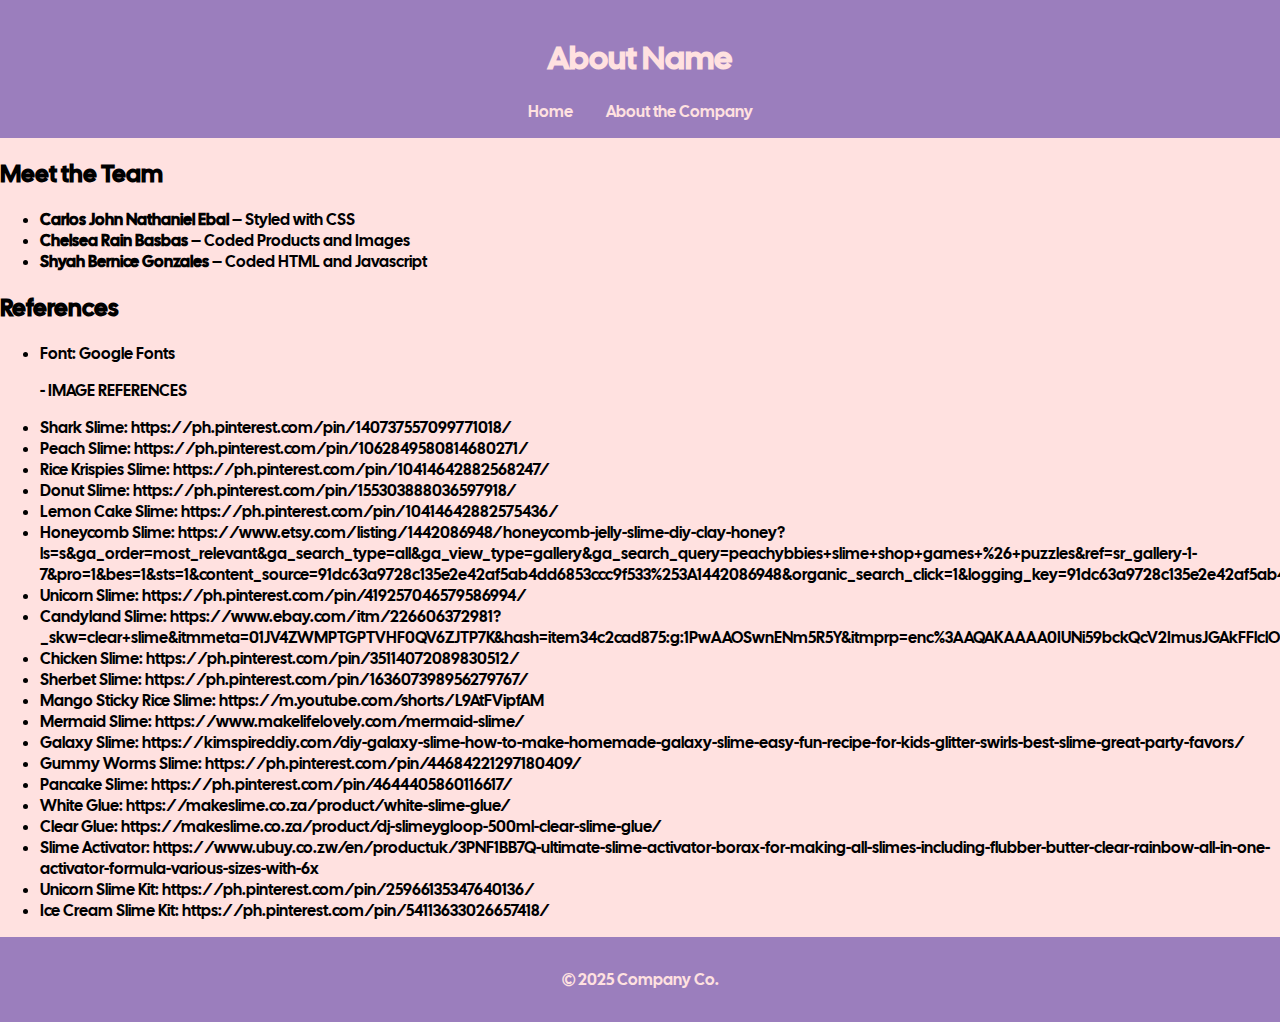
<file: about.html>
<!DOCTYPE html>
<html lang="en">
<head>
  <meta charset="UTF-8" />
  <meta name="viewport" content="width=device-width, initial-scale=1.0"/>
  <title>About the Company</title>
  <link rel="stylesheet" href="style.css" />
  <link rel="preconnect" href="https://fonts.googleapis.com">
  <link rel="preconnect" href="https://fonts.gstatic.com" crossorigin>
  <link href="https://fonts.googleapis.com/css2?family=Cal+Sans&display=swap" rel="stylesheet">
</head>
<body>
  <header>
    <h1>About Name</h1>
    <nav>
      <a href="index.html">Home</a>
      <a href="about.html">About the Company</a>
    </nav>
  </header>

    <section>
      <h2>Meet the Team</h2>
      <ul>
        <li><strong>Carlos John Nathaniel Ebal</strong> – Styled with CSS</li>
        <li><strong>Chelsea Rain Basbas</strong> – Coded Products and Images</li>
        <li><strong>Shyah Bernice Gonzales</strong> – Coded HTML and Javascript</li>
      </ul>
    </section>

    <section>
      <h2>References</h2>
      <ul>
        <li>Font: Google Fonts</li>
		<p>- IMAGE REFERENCES</p>
		<li>Shark Slime: https://ph.pinterest.com/pin/140737557099771018/</li>
		<li>Peach Slime: https://ph.pinterest.com/pin/1062849580814680271/</li>
		<li>Rice Krispies Slime: https://ph.pinterest.com/pin/10414642882568247/</li>
		<li>Donut Slime: https://ph.pinterest.com/pin/155303888036597918/</li>
		<li>Lemon Cake Slime: https://ph.pinterest.com/pin/10414642882575436/</li>
		<li>Honeycomb Slime: https://www.etsy.com/listing/1442086948/honeycomb-jelly-slime-diy-clay-honey?ls=s&ga_order=most_relevant&ga_search_type=all&ga_view_type=gallery&ga_search_query=peachybbies+slime+shop+games+%26+puzzles&ref=sr_gallery-1-7&pro=1&bes=1&sts=1&content_source=91dc63a9728c135e2e42af5ab4dd6853ccc9f533%253A1442086948&organic_search_click=1&logging_key=91dc63a9728c135e2e42af5ab4dd6853ccc9f533%3A1442086948</li>
		<li>Unicorn Slime: https://ph.pinterest.com/pin/419257046579586994/</li>
		<li>Candyland Slime: https://www.ebay.com/itm/226606372981?_skw=clear+slime&itmmeta=01JV4ZWMPTGPTVHF0QV6ZJTP7K&hash=item34c2cad875:g:1PwAAOSwnENm5R5Y&itmprp=enc%3AAQAKAAAA0IUNi59bckQcV2ImusJGAkFFlclORGBrCRJiY9f3MfhTOveAe7biNhmygaO1TxW1ZvexcaGL1yoGJtYpK4hIM4o7VYRzqrGG%2FyjPooMXLLZNQ6qrR5jl8cSRd1epd8WDaNDYCDSxVwJnwj1qB2XkyiggxML1iKsWZwiUTgUgUY4lKE1mEx6cXYZXMgOF3Doc6edRbxBZCqfZ12ylErD2vtXzJGWiTcbCLol68MlXjBNKC%2Fw0xurLYgFsJf2jmx7E0qF%2FXAHzFB%2Fp1tOkeaygB0Y%3D%7Ctkp%3ABk9SR9LL8p_ZZQ</li>
		<li>Chicken Slime: https://ph.pinterest.com/pin/35114072089830512/</li>
		<li>Sherbet Slime: https://ph.pinterest.com/pin/163607398956279767/</li>
		<li>Mango Sticky Rice Slime: https://m.youtube.com/shorts/L9AtFVipfAM</li>
		<li>Mermaid Slime: https://www.makelifelovely.com/mermaid-slime/</li>
		<li>Galaxy Slime: https://kimspireddiy.com/diy-galaxy-slime-how-to-make-homemade-galaxy-slime-easy-fun-recipe-for-kids-glitter-swirls-best-slime-great-party-favors/</li>
		<li>Gummy Worms Slime: https://ph.pinterest.com/pin/44684221297180409/</li>
		<li>Pancake Slime: https://ph.pinterest.com/pin/4644405860116617/</li>
		<li>White Glue: https://makeslime.co.za/product/white-slime-glue/</li>
		<li>Clear Glue: https://makeslime.co.za/product/dj-slimeygloop-500ml-clear-slime-glue/</li>
		<li>Slime Activator: https://www.ubuy.co.zw/en/productuk/3PNF1BB7Q-ultimate-slime-activator-borax-for-making-all-slimes-including-flubber-butter-clear-rainbow-all-in-one-activator-formula-various-sizes-with-6x</li>
		<li>Unicorn Slime Kit: https://ph.pinterest.com/pin/25966135347640136/</li>
		<li>Ice Cream Slime Kit: https://ph.pinterest.com/pin/54113633026657418/</li>
	  </ul>
    </section>

  <footer>
    <p>&copy; 2025 Company Co.</p>
  </footer>
</body>
</html>
</file>
<file: style.css>
.cal-sans-regular {
  font-family: "Cal Sans", sans-serif;
  font-weight: 200;
  font-style: normal;
}
body {
  font-family: "Cal Sans", sans-serif;
  margin: 0;
  padding: 0;
  background-color: #FFE1E0;
}	

header, footer {
  background-color: #9B7EBD;
  color: #FFE1E0;
  text-align: center;
  padding: 1em 0;
}

nav a {
  margin: 0 15px;
  color: #FFE1E0;
  text-decoration: none;
}

main {
  display: flex;
  padding: 1em;
  gap: 2em;
}

#product-catalog {
  flex: 3;
}

.product-grid {
  display: grid;
  grid-template-columns: repeat(auto-fill, minmax(200px, 1fr));
  gap: 1em;
}

.product {
  background-color: #F49BAB;
  padding: 1em;
  border-radius: 10px;
  border: 1px solid #9B7EBD;
  text-align: center;
  align-content:end;
}

.product h3 {
  margin-top: 0;
}

.category-header {
	font-size: 1.8em;
}

button {
  background-color: #9B7EBD;
  color: #FFE1E0;
  border: none;
  padding: 0.5em 1em;
  cursor: pointer;
  border-radius: 5px;
  margin-top: 0.5em;
}

button:hover {
  background-color: #7F55B1;
}

#cart {
  flex: 1;
  background-color: #FFE1E0;
  border-radius: 10px;
  padding: 1em;
  border: 1px solid #F49BAB;
}

#cart-items li {
  list-style: none;
  display: flex;
  justify-content: space-between;
  margin-bottom: 0.5em;
}

#checkout-form {
  margin-top: 1em;
  display: flex;
  flex-direction: column;
  gap: 0.5em;
}

input[type="text"],
input[type="email"] {
  padding: 0.5em;
  border: 1px solid #aaa;
  border-radius: 5px;
  width: 100%;
}
</file>
